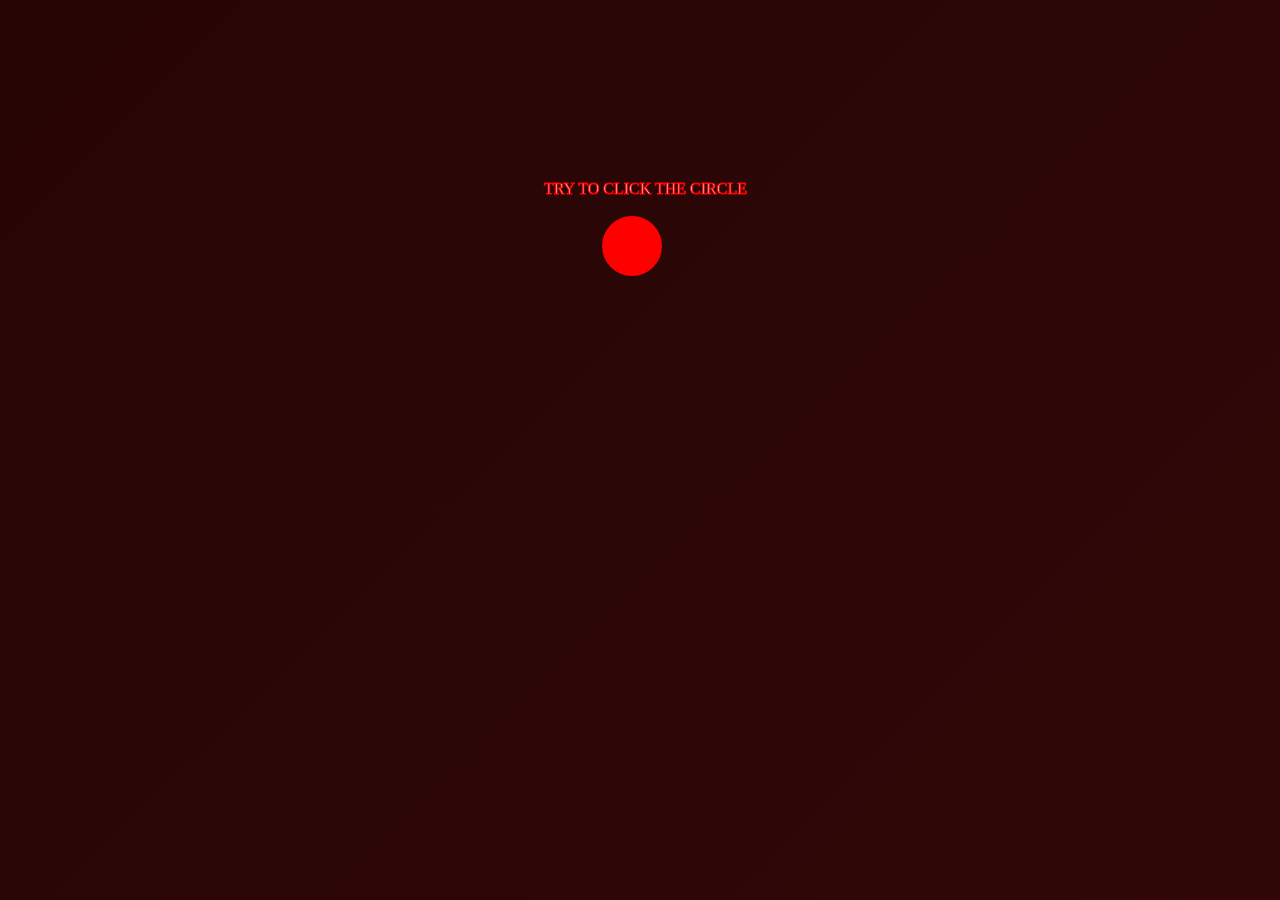
<file: index.html>
<!DOCTYPE html>
<html>
    <head>
        <title>Website</title>
        <link href="CSScode.css" rel="stylesheet" type="text/css"/>
        <script src="JScode.js"></script>
    </head>
    <body>
        <div class="text">TRY TO CLICK THE CIRCLE</div>
        <button onmouseover="move()" class="btn" id="btn"></button>
    </body>
</html>
</file>
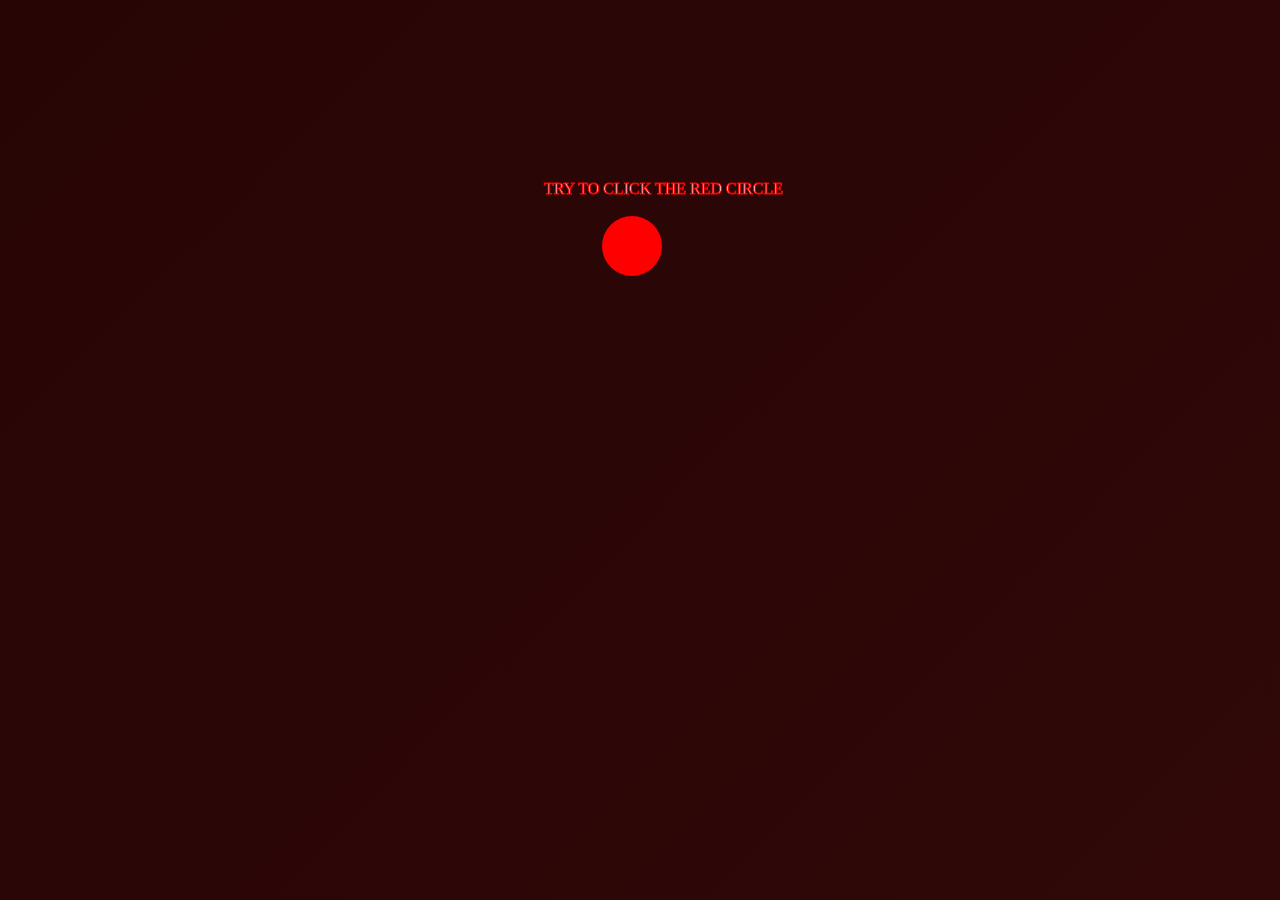
<file: HTMLcode.html>
<!DOCTYPE html>
<html>
    <head>
        <title>Website</title>
        <link href="CSScode.css" rel="stylesheet" type="text/css"/>
        <script src="JScode.js"></script>
    </head>
    <body>
        <div class="text">TRY TO CLICK THE RED CIRCLE</div>
        <button onmouseover="move()" class="btn" id="btn"></button>
    </body>
</html>
</file>
<file: CSScode.css>
body{
  background:linear-gradient(-45deg, #000000, #200808, #300808, #280505);
	background-size:400% 400%;
	animation:gradient 10s ease infinite;
	height:50vh;
}
@keyframes gradient{
	0%{background-position:0% 50%;}
	50%{background-position:100% 50%;}
	100%{background-position:0% 50%;}
}
.text{
    -webkit-text-stroke:1px red;
    color:white;
    left:42.5%;
    top:20%;
    position: fixed;
}
.btn{
  background-color:rgb(255, 0, 0);
  border: none;
  color: white;
  padding: 30px;
  position: fixed;
  border-radius:50%;
  left:47%;
  top:24%;
  transition:left 100ms ease-in-out,top 100ms ease-in-out;
}
</file>
